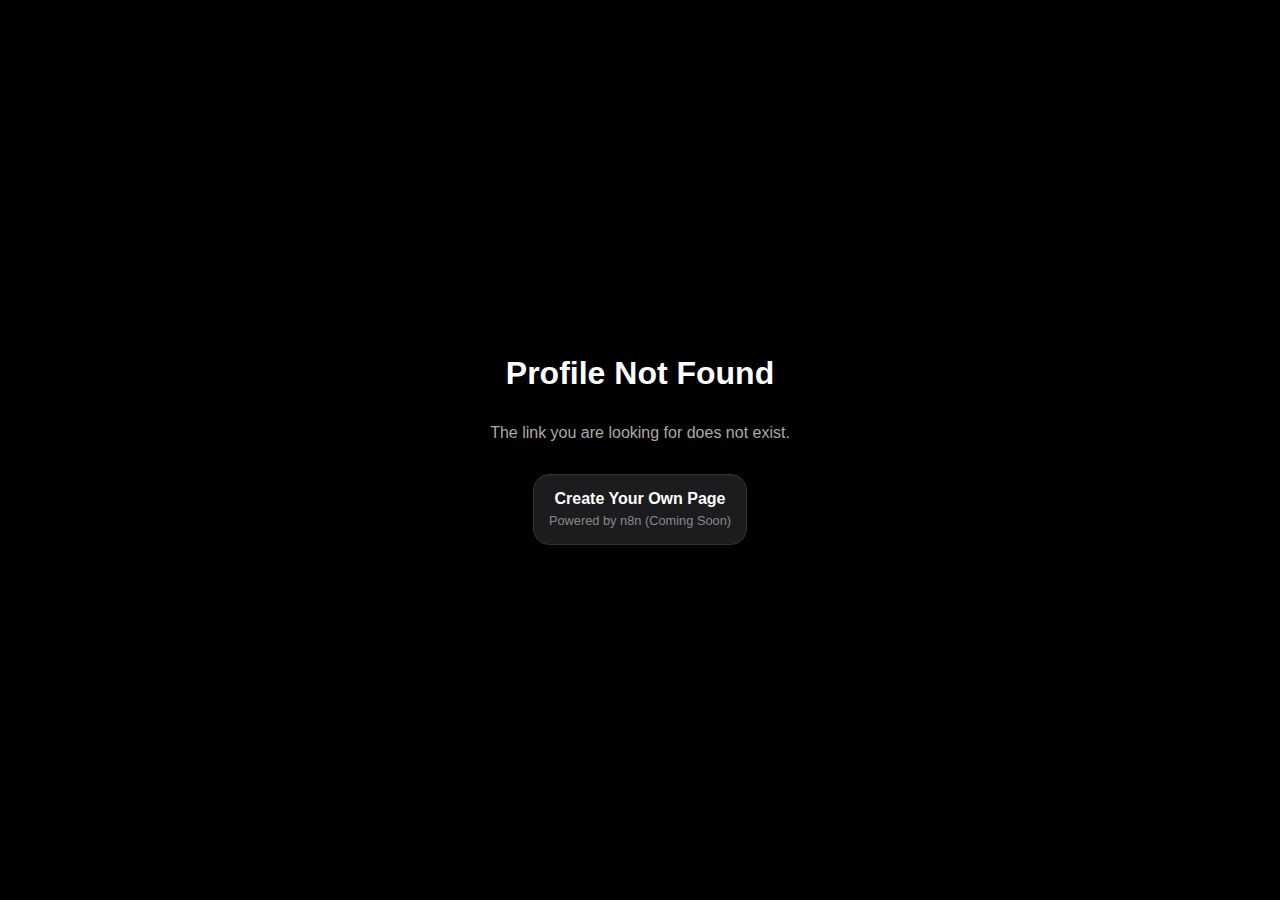
<file: landing.html>
<!DOCTYPE html>
<html lang="en">

<head>
    <meta charset="UTF-8">
    <meta name="viewport" content="width=device-width, initial-scale=1.0">
    <title>Page Not Found</title>
    <link rel="stylesheet" href="/style.css">
    <style>
        body {
            display: flex;
            justify-content: center;
            align-items: center;
            height: 100vh;
            margin: 0;
            text-align: center;
        }

        .container {
            max-width: 400px;
            padding: 20px;
        }

        h1 {
            font-size: 2rem;
            margin-bottom: 1rem;
        }

        p {
            margin-bottom: 2rem;
            color: #aaa;
        }
    </style>
</head>

<body>
    <div class="container">
        <h1>Profile Not Found</h1>
        <p>The link you are looking for does not exist.</p>
        <a href="#" class="link-card" style="display: block; text-decoration: none; color: white;">
            <div class="link-content">
                <span class="link-title">Create Your Own Page</span>
                <span class="link-subtitle">Powered by n8n (Coming Soon)</span>
            </div>
        </a>
    </div>
</body>

</html>
</file>
<file: style.css>
:root {
    --bg-color: #000000;
    --text-color: #ffffff;
    --card-bg: #1C1C1E;
    --card-hover: #2C2C2E;
    --accent-gradient: linear-gradient(135deg, #833AB4, #FD1D1D, #FCB045);
    /* Instagram-ish */
    --overlay-bg: rgba(0, 0, 0, 0.6);
    --blur-amount: 12px;
}

body {
    margin: 0;
    padding: 0;
    font-family: -apple-system, BlinkMacSystemFont, "Segoe UI", Roboto, Helvetica, Arial, sans-serif;
    background-color: var(--bg-color);
    color: var(--text-color);
    display: flex;
    justify-content: center;
    min-height: 100vh;
}

.container {
    width: 100%;
    max-width: 600px;
    padding: 20px;
    display: flex;
    flex-direction: column;
    align-items: center;
}

/* Profile Header */
.profile-header {
    text-align: center;
    margin-top: 40px;
    margin-bottom: 30px;
}

.avatar-container {
    width: 100px;
    height: 100px;
    margin: 0 auto 15px;
    border-radius: 50%;
    overflow: hidden;
    border: 2px solid #333;
}

.avatar {
    width: 100%;
    height: 100%;
    object-fit: cover;
}

.profile-info {
    display: flex;
    align-items: center;
    justify-content: center;
    gap: 5px;
}

h1 {
    font-size: 1.2rem;
    font-weight: 700;
    margin: 0;
}

.verified-badge {
    width: 20px;
    height: 20px;
}

.bio {
    font-size: 0.9rem;
    color: #888;
    margin-top: 10px;
}

/* Links List */
.links-container {
    width: 100%;
    display: flex;
    flex-direction: column;
    gap: 15px;
}

.link-card {
    background-color: var(--card-bg);
    border-radius: 16px;
    padding: 15px;
    display: flex;
    align-items: center;
    text-decoration: none;
    color: var(--text-color);
    transition: transform 0.2s, background-color 0.2s;
    cursor: pointer;
    border: 1px solid #333;
    position: relative;
    overflow: hidden;
}

.link-card:hover {
    background-color: var(--card-hover);
    transform: scale(1.02);
}

.link-thumbnail {
    width: 50px;
    height: 50px;
    border-radius: 10px;
    object-fit: cover;
    margin-right: 15px;
}

.link-content {
    flex: 1;
}

.link-title {
    font-size: 1rem;
    font-weight: 600;
    margin-bottom: 3px;
    display: block;
}

.link-subtitle {
    font-size: 0.8rem;
    color: #888;
}

.lock-icon-small {
    margin-left: 10px;
    color: #888;
}

/* Footer */
.footer {
    margin-top: 50px;
    margin-bottom: 20px;
    font-size: 0.8rem;
    color: #444;
}

.footer a {
    color: #666;
    text-decoration: none;
}

/* Overlay */
.overlay {
    position: fixed;
    top: 0;
    left: 0;
    width: 100%;
    height: 100%;
    background-color: var(--overlay-bg);
    backdrop-filter: blur(var(--blur-amount));
    -webkit-backdrop-filter: blur(var(--blur-amount));
    z-index: 1000;
    display: flex;
    justify-content: center;
    align-items: center;
    opacity: 0;
    pointer-events: none;
    transition: opacity 0.3s ease;
}

.overlay.active {
    opacity: 1;
    pointer-events: auto;
}

.overlay-content {
    background-color: #1C1C1E;
    padding: 40px 30px;
    border-radius: 20px;
    text-align: center;
    width: 80%;
    max-width: 350px;
    position: relative;
    box-shadow: 0 10px 30px rgba(0, 0, 0, 0.5);
    border: 1px solid #333;
    transform: scale(0.9);
    transition: transform 0.3s cubic-bezier(0.175, 0.885, 0.32, 1.275);
}

.overlay.active .overlay-content {
    transform: scale(1);
}

.lock-icon {
    font-size: 2rem;
    margin-bottom: 20px;
    color: #ffffff;
}

.overlay-content h2 {
    font-size: 1.1rem;
    margin-bottom: 10px;
}

.overlay-content p {
    font-size: 0.9rem;
    color: #888;
    margin-bottom: 30px;
    line-height: 1.5;
}

.continue-btn {
    background-color: #ffffff;
    color: #000000;
    border: none;
    padding: 12px 30px;
    border-radius: 25px;
    font-size: 1rem;
    font-weight: 700;
    cursor: pointer;
    width: 100%;
    transition: opacity 0.2s;
}

.continue-btn:hover {
    opacity: 0.9;
}

.continue-btn:disabled {
    opacity: 0.5;
    cursor: not-allowed;
}

.close-btn {
    position: absolute;
    top: 15px;
    right: 15px;
    background: none;
    border: none;
    color: #888;
    font-size: 1.2rem;
    cursor: pointer;
}

.hidden {
    display: none;
    /* fallback */
    opacity: 0;
    pointer-events: none;
}

/* CSS for Link Background Images (Banners) */
.link-card.has-bg-image {
    background-size: cover;
    background-position: center;
    background-repeat: no-repeat;

    /* Fallback aspect ratio (2.5:1) until JS loads the image */
    aspect-ratio: 2.5 / 1;

    display: flex;
    flex-direction: column;
    /* User request: Move text to the bottom */
    justify-content: flex-end;
    border: 1px solid rgba(255, 255, 255, 0.2);
    /* Remove default card padding so overlay hits the edges */
    padding: 0;

    /* Ensure relative positioning for the pseudo-element overlay */
    position: relative;
    overflow: hidden;

    transition: all 0.3s ease;

    /* Text Shadow for readability */
    text-shadow: 0 2px 4px rgba(0, 0, 0, 0.9);
}

/* Pseudo-element Overlay */
.link-card.has-bg-image::after {
    content: '';
    position: absolute;
    /* Bleed slightly to cover the border area */
    top: -2px;
    left: -2px;
    width: calc(100% + 4px);
    height: calc(100% + 4px);
    /* Default: Light/Transparent overlay (shows image clearly) */
    background: rgba(0, 0, 0, 0.1);
    z-index: 1;
    transition: background 0.3s ease;
}

/* Hover: Dark overlay (dim image) */
.link-card.has-bg-image:hover::after {
    background: rgba(0, 0, 0, 0.6);
}

/* Ensure content is above the overlay and at the bottom */
.link-card.has-bg-image .link-content {
    z-index: 2;
    position: relative;
    /* User Requested change: Stop taking full height so justify-content: flex-end works */
    flex: 0;
    width: 100%;
    /* Optional: Center text horizontally if not already */
    text-align: center;
    /* Add padding back since we removed it from the card */
    padding: 15px;
}

.link-card.has-bg-image .link-thumbnail {
    z-index: 2;
    position: relative;
}

.link-card.has-bg-image:hover {
    transform: translateY(-2px);
    box-shadow: 0 4px 15px rgba(0, 0, 0, 0.5);
}

/* Remove the old img styles since we reverted script.js */
.link-bg-image {
    display: none;
}
</file>
